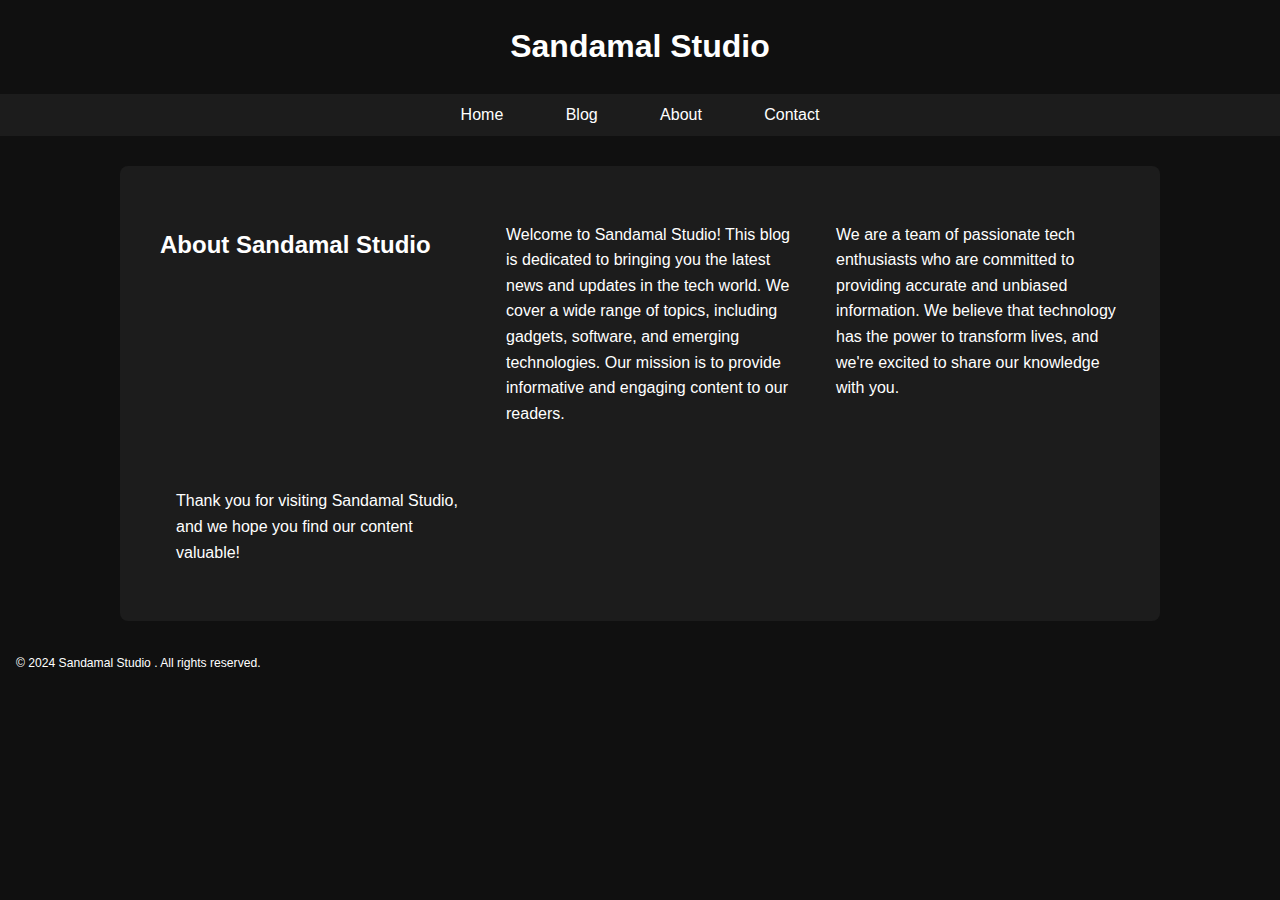
<file: about.html>
<!DOCTYPE html>
<html lang="en">
<head>
    <meta charset="UTF-8">
    <meta name="viewport" content="width=device-width, initial-scale=1.0">
    <title>Sandamal Studio | About</title>
    <link rel="stylesheet" href="style.css">
</head>
<body>
    <h1>Sandamal Studio</h1>
    <header>
         <nav>
            <a href="home.html">Home</a>
            <a href="blog.html">Blog</a>
            <a href="about.html">About</a>
            <a href="contact.html">Contact</a>
        </nav>
    </header>
       <main>
        <h2>About Sandamal Studio</h2>
        <p>
            Welcome to Sandamal Studio! This blog is dedicated to bringing you the latest news and updates in the tech world. We cover a wide range of topics, including gadgets, software, and emerging technologies. Our mission is to provide informative and engaging content to our readers.
        </p>
        <p>
            We are a team of passionate tech enthusiasts who are committed to providing accurate and unbiased information. We believe that technology has the power to transform lives, and we're excited to share our knowledge with you.
        </p>
        <p>
            Thank you for visiting Sandamal Studio, and we hope you find our content valuable!
        </p>
    </main>
    <p class="p-text">© 2024 Sandamal Studio . All rights reserved.</p>
    <script src="script.js"></script>
</body>
</html>
</file>
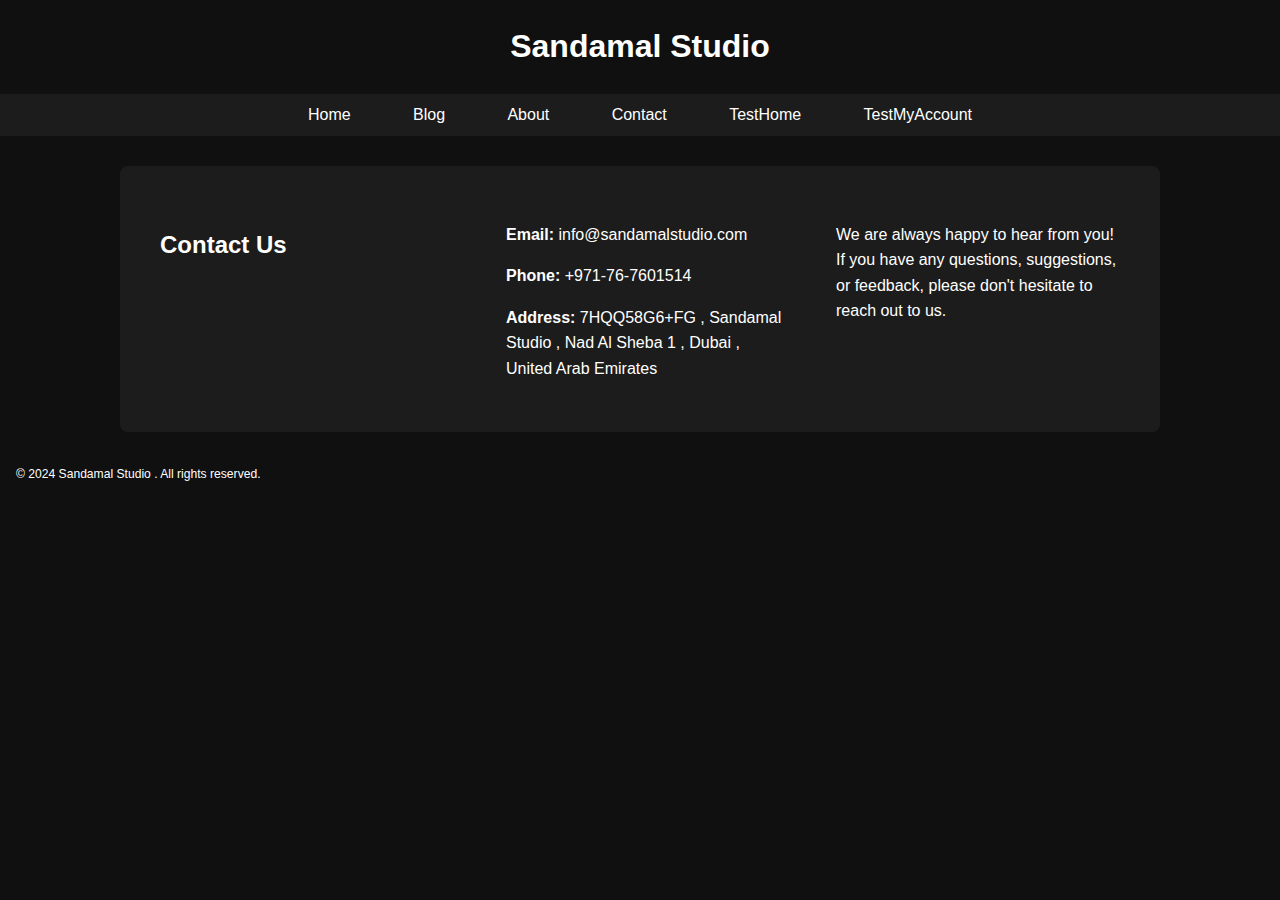
<file: contact.html>
<!DOCTYPE html>
<html lang="en">
<head>
    <meta charset="UTF-8">
    <meta name="viewport" content="width=device-width, initial-scale=1.0">
    <title>Sandamal Studio | Contact</title>
    <link rel="stylesheet" href="style.css">
</head>
<body>
    <h1>Sandamal Studio</h1>
    <header>
         <nav>
            <a href="home.html">Home</a>
            <a href="blog.html">Blog</a>
            <a href="about.html">About</a>
            <a href="contact.html">Contact</a>
            <a href="testhome.html">TestHome</a>
            <a href="testmy-account.html">TestMyAccount</a>
        </nav>
    </header>
     <main>
        <h2>Contact Us</h2>
        <div class="contact-info">
            <p><strong>Email:</strong> info@sandamalstudio.com</p>
            <p><strong>Phone:</strong> +971-76-7601514</p>
            <p><strong>Address:</strong> 7HQQ58G6+FG , Sandamal Studio , Nad Al Sheba 1 , Dubai , United Arab Emirates</p>
        </div>
        <p>We are always happy to hear from you! If you have any questions, suggestions, or feedback, please don't hesitate to reach out to us.</p>
    </main>
    <p class="p-text">© 2024 Sandamal Studio . All rights reserved.</p>
    <script src="script.js"></script>
</body>
</html>
</file>
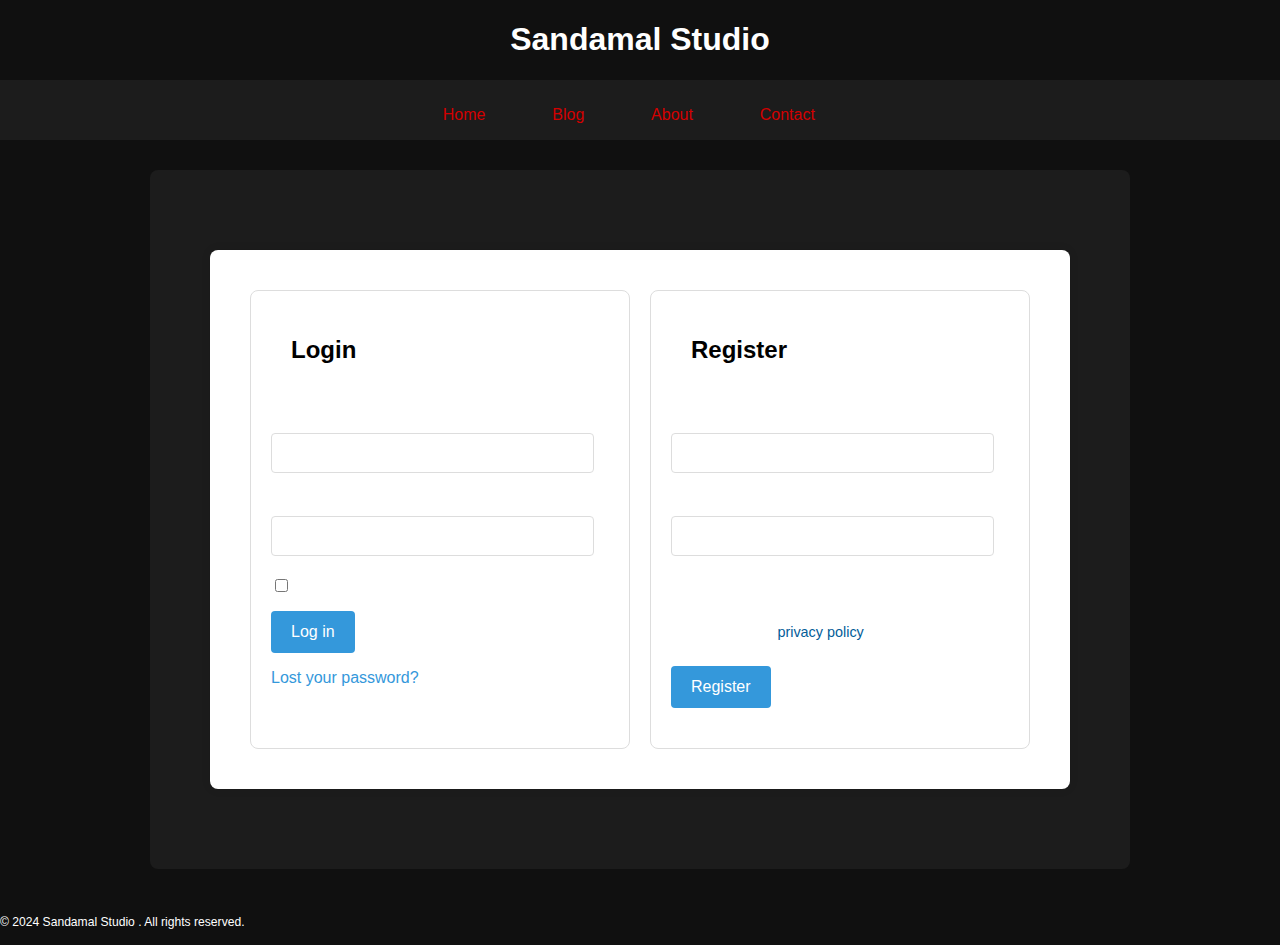
<file: my-account.html>
<!DOCTYPE html>
<html lang="en">
<head>
    <meta charset="UTF-8">
    <meta name="viewport" content="width=device-width, initial-scale=1.0">
    <title>Sandamal Studio | My Account</title>
    <link rel="stylesheet" href="stylelog.css">
</head>
<body>
    <h1>Sandamal Studio</h1>
    <header>
        <nav>
            <ul>
                <div class="woo">
                    <a href="home.html">Home</a>
                    <a href="blog.html">Blog</a>
                    <a href="about.html">About</a>
                    <a href="contact.html">Contact</a>
                    <a href="my-account.html"><i class="fa fa-user-o" style="color: #ffffff;" ></i></a>
                </div>
            </ul>
        </nav>
    </header>
<main>
    <section class="default-page-content">
    <div class="container">
        <div class="content-wrapper default"><div class="woocommerce"><div class="woocommerce-notices-wrapper"></div>

    <div class="u-columns col2-set" id="customer_login">

    <div class="u-column1 col-1">


        <h2>Login</h2>

        <form class="woocommerce-form woocommerce-form-login login" method="post">

        
            <p class="woocommerce-form-row woocommerce-form-row--wide form-row form-row-wide">
            <label for="username">Username or email address <span class="required" aria-hidden="true">*</span><span class="screen-reader-text">Required</span></label>
            <input type="text" class="woocommerce-Input woocommerce-Input--text input-text" name="username" id="username" autocomplete="username" value="" required="" aria-required="true">			</p>
            <p class="woocommerce-form-row woocommerce-form-row--wide form-row form-row-wide">
            <label for="password">Password <span class="required" aria-hidden="true">*</span><span class="screen-reader-text">Required</span></label>
            <span class="password-input"><input class="woocommerce-Input woocommerce-Input--text input-text" type="password" name="password" id="password" autocomplete="current-password" required="" aria-required="true"><span class="show-password-input"></span></span>
            </p>

        
            <p class="form-row">
            <label class="woocommerce-form__label woocommerce-form__label-for-checkbox woocommerce-form-login__rememberme">
                <input class="woocommerce-form__input woocommerce-form__input-checkbox" name="rememberme" type="checkbox" id="rememberme" value="forever"> <span>Remember me</span>
            </label>
            <input type="hidden" id="woocommerce-login-nonce" name="woocommerce-login-nonce" value="4af5be0d24"><input type="hidden" name="_wp_http_referer" value="/my-account/">				<button type="submit" class="woocommerce-button button woocommerce-form-login__submit" name="login" value="Log in">Log in</button>
            </p>
            <p class="woocommerce-LostPassword lost_password">
            <a href="https://sandamalgt99.github.io/sandamalstudio.github.io/my-account/lost-password/">Lost your password?</a>
            </p>

        
        </form>


    </div>

    <div class="u-column2 col-2">

        <h2>Register</h2>

        <form method="post" class="woocommerce-form woocommerce-form-register register">

        
        
            <p class="woocommerce-form-row woocommerce-form-row--wide form-row form-row-wide">
             <label for="reg_email">Email address <span class="required" aria-hidden="true">*</span><span class="screen-reader-text">Required</span></label>
                <input type="email" class="woocommerce-Input woocommerce-Input--text input-text" name="email" id="reg_email" autocomplete="email" value="" required="" aria-required="true">			</p>

        
                <p class="woocommerce-form-row woocommerce-form-row--wide form-row form-row-wide">
                <label for="reg_password">Password <span class="required" aria-hidden="true">*</span><span class="screen-reader-text">Required</span></label>
                <span class="password-input"><input type="password" class="woocommerce-Input woocommerce-Input--text input-text" name="password" id="reg_password" autocomplete="new-password" required="" aria-required="true"><span class="show-password-input"></span></span>
                </p>

        
                <wc-order-attribution-inputs><input type="hidden" name="wc_order_attribution_source_type" value="organic"><input type="hidden" name="wc_order_attribution_referrer" value="https://www.google.com/"><input type="hidden" name="wc_order_attribution_utm_campaign" value="(none)"><input type="hidden" name="wc_order_attribution_utm_source" value="google"><input type="hidden" name="wc_order_attribution_utm_medium" value="organic"><input type="hidden" name="wc_order_attribution_utm_content" value="(none)"><input type="hidden" name="wc_order_attribution_utm_id" value="(none)"><input type="hidden" name="wc_order_attribution_utm_term" value="(none)"><input type="hidden" name="wc_order_attribution_utm_source_platform" value="(none)"><input type="hidden" name="wc_order_attribution_utm_creative_format" value="(none)"><input type="hidden" name="wc_order_attribution_utm_marketing_tactic" value="(none)"><input type="hidden" name="wc_order_attribution_session_entry" value="https://sandamalgt99.github.io/sandamalstudio.github.io/home.html"><input type="hidden" name="wc_order_attribution_session_start_time" value="2024-12-26 05:20:46"><input type="hidden" name="wc_order_attribution_session_pages" value="3"><input type="hidden" name="wc_order_attribution_session_count" value="1"><input type="hidden" name="wc_order_attribution_user_agent" value="Mozilla/5.0 (Windows NT 10.0; Win64; x64) AppleWebKit/537.36 (KHTML, like Gecko) Chrome/131.0.0.0 Safari/537.36"></wc-order-attribution-inputs><div class="woocommerce-privacy-policy-text"><p>Your personal data will be used to support your experience throughout this website, to manage access to your account, and for other purposes described in our <a href="https://sandamalgt99.github.io/sandamalstudio.github.io/terms-and-conditions.html" class="woocommerce-privacy-policy-link" target="_blank">privacy policy</a>.</p>
    </div>
            <p class="woocommerce-form-row form-row">
                <input type="hidden" id="woocommerce-register-nonce" name="woocommerce-register-nonce" value="cdc74eb51c"><input type="hidden" name="_wp_http_referer" value="/my-account/">				<button type="submit" class="woocommerce-Button woocommerce-button button woocommerce-form-register__submit" name="register" value="Register">Register</button>
            </p>

        
        </form>

        </div>

            </div>

                </div></div>
            </div>
    </section>
</main>
    <p class="p-text">© 2024 Sandamal Studio . All rights reserved.</p>
<script src="script.js"></script>
</body>
</html>
</file>
<file: style.css>
body {
    font-family: 'Arial', sans-serif;
    margin: 0;
    padding: 0;
    background-color: #101010; 
    color: #ffffff;
    line-height: 1.6;
}
/* Body CSS Change Previwe
body {
    background-color: #f0f2f5;
    color: #212529;
} */

header {
    background: #5755552d;
    color: #ffffff;
    padding: 2;
    text-align: center;
}
/* Header CSS Change Previwe I
header {
    background: #fff;
    color: #212529;
    padding: 1em 0;
    box-shadow: 0 2px 4px rgba(0,0,0,0.1);
} */

/* Header CSS Change Previwe II
header {
    background: #fff;
    color: #212529;
    padding: 1em 0;
    box-shadow: 0 2px 4px rgba(0,0,0,0.1);
} */
 

nav {
    display: flex;
    justify-content: center;
    margin-top: 10px;
}
/* Nav CSS Change Previwe
nav {
    display: flex;
    justify-content: center;
    margin-top: 10px;
} */
 

nav a {
    color: #ffffff;
    text-decoration: none;
    margin: 0 1.2em;
    padding: 8px 12px;
    border-radius: 4px;
    transition: background-color 0.3s ease;
}

/* Nav a CSS Change Previwe I
nav a {
    color: #212529;
    text-decoration: none;
    margin: 0 1.2em;
    padding: 8px 12px;
    border-radius: 4px;
    transition: background-color 0.3s ease;
} */

/* Nav a CSS Change Previwe II
nav a {
    color: #212529;
    text-decoration: none;
    margin: 0 1.2em;
    padding: 8px 12px;
    border-radius: 4px;
    transition: background-color 0.3s ease;
} */



nav a:hover {
    background-color: #5f5b5bb0;
}


/* Nav a:hover CSS Change Previwe I
nav a:hover {
    background-color: #e9ecef;
} */

/* Nav a:hover CSS Change Previwe II
nav a:hover {
    background-color: #e9ecef;
} */



main {
    padding: 30px;
    max-width: 960px;
    margin: 30px auto;
    background: #5755552d;
    padding: 40px;
    border-radius: 8px;
    display: grid;
    grid-template-columns: repeat(auto-fit, minmax(300px, 1fr));
    gap: 30px;
}

/* Main CSS Change Previwe I
main {
    padding: 30px;
    max-width: 960px;
    margin: 30px auto;
    background-color: white;
     padding: 20px;
    border-radius: 8px;
    box-shadow: 0 2px 4px rgba(0,0,0,0.1);
} */


/* Main CSS Change Previwe II
main {
    padding: 30px;
    max-width: 960px;
    margin: 30px auto;
    background-color: white;
    padding: 100px;
    border-radius: 8px;
    box-shadow: 0 2px 4px rgba(0,0,0,0.1);
} */

.blog-post {
    background: #5755552d;
    padding: 20px;
    border-radius: 8px;
    transition: transform 0.2s ease-in-out;
}
.blog-post:hover{
    transform: translateY(-3px);
}

.blog-post h2 {
    margin-bottom: 10px;
    color: #ffffff;
    font-size: 1.5em;
}

.post-meta {
    color: #949799;
    margin-bottom: 15px;
    font-style: italic;
}

.post-image {
    max-width: 100%;
    height: auto;
    margin-bottom: 15px;
    border-radius: 4px;
}

.read-more {
    display: inline-block;
    background-color: #ffffff;
    color: #000000;
    padding: 10px 20px;
    text-decoration: none;
    border-radius: 5px;
    margin-top: 15px;
     transition: background-color 0.3s ease;
}

.read-more:hover{
    background-color: #434344;
}

.event {
    background: #5755552d;
    margin-bottom: 25px;
    padding: 20px;
    border-radius: 8px;
}

.event h2 {
    margin-bottom: 10px;
    color: #ffffff;
    font-size: 1.5em;
}

.event-meta {
    color: #949799;
    margin-bottom: 15px;
    font-style: italic;
}

.event-image {
    max-width: 100%;
    height: auto;
    margin-bottom: 15px;
    border-radius: 4px;
}
.event-read-more {
    display: inline-block;
    background-color: #ffffff;
    color: #000000;
    padding: 10px 20px;
    text-decoration: none;
    border-radius: 5px;
    margin-top: 15px;
    transition: background-color 0.3s ease;
}

.event-read-more:hover{
    background-color: #434344;
}

.gallery {
    display: flex;
    flex-wrap: wrap;
    gap: 10px;
    margin-top: 30px;
}

.gallery img {
   width: 60px;
    height: auto;
    border-radius: 12px;
    object-fit: cover;
}

#snowContainer {
    position: absolute;
    top: 0;
    left: 0;
    width: 100%;
    height: 100%;
    overflow: hidden;
    pointer-events: none;
    z-index: 1000;
}

.snowflake {
    position: absolute;
    width: 5px;
    height: 5px;
    background: white;
    border-radius: 50%;
    opacity: 0.7;
}

h1 {
    color: #ffffff;
    text-align: center;
}


h2 {
    margin-bottom: 15px;
}

p {
    text-align: left;
    color: #ffffff;
    padding-left: 1em;
}

.p-text {
    font-size-adjust: 0.400;
  }

.contact-info p{
    margin-bottom: 10px;
 }

 .header-user {
    margin-bottom: 10px;
    color: #ffffff;
    font-size: 36px;
}
</file>
<file: stylelog.css>
body {
    font-family: 'Arial', sans-serif;
    margin: 0;
    padding: 0;
    background-color: #101010;; /* Black background */
    color: #ffffff; /* White text color */
    display: flex; /* Use flexbox for layout */
    flex-direction: column; /* Stack content vertically */
    min-height: 100vh;
}

/*
body {
    font-family: 'Arial', sans-serif;
    margin: 0;
    padding: 0;
    background-color: #101010; 
    color: #ffffff;
    line-height: 1.6;
} */

header {
    background: #5755552d;
    color: #ffffff;
    padding: 2;
    text-align: center;
}

nav {
    display: flex;
    justify-content: center;
    margin-top: 10px;
}

nav a {
    color: #d30000;
    text-decoration: none;
    margin: 0 1.2em;
    padding: 8px 12px;
    border-radius: 4px;
    transition: background-color 0.3s ease;
}

nav a:hover {
    background-color: #5f5b5bb0;
}


main {
    padding: 30px;
    max-width: 960px;
    margin: 30px auto;
    background: #5755552d;
    padding: 40px;
    border-radius: 8px;
    display: grid;
    grid-template-columns: repeat(auto-fit, minmax(300px, 1fr));
    gap: 30px;
}

.default-page-content {
    display: flex;
    justify-content: center;
    align-items: center;
    padding: 40px 20px;
    
}

.container {
    width: 100%;
    max-width: 1200px; /* Adjust for larger screens */
}

.content-wrapper.default {
    background-color: #fff; /* White background */
    border-radius: 8px;
    padding: 30px;
    box-shadow: 0 0 10px rgba(0,0,0,0.1);
    display: flex;
    justify-content: center;
}

.woocommerce{
        width: 100%;
        max-width: 800px; /* Adjust max-width */
    }
.u-columns {
        display: flex;
        flex-wrap: wrap;
        justify-content: space-between;
    }
    
.u-column1, .u-column2 {
    flex: 1;
    padding: 20px;
    margin: 10px;
    box-sizing: border-box;
    border: 1px solid #ddd;
    border-radius: 8px;
}
@media (max-width: 768px) {
    .u-columns {
        flex-direction: column;
    }
}

h1 {
    color: #ffffff;
    text-align: center;
}


h2 {
    /*border-bottom: 1px solid #eee;
    padding-bottom: 10px; */
    display: inline-block;
    background-color: #ffffff;
    color: #000000; /* A black for headings */
    padding: 10px 20px;
    text-decoration: none;
    border-radius: 5px;
    margin-top: 15px;
    transition: background-color 0.3s ease;
}

.woocommerce-form-row {
    margin-bottom: 20px;
}

label {
    display: block;
    margin-bottom: 5px;
    font-weight: bold;
}

.woocommerce-Input {
    width: calc(100% - 15px); /* Adjust as needed */
    padding: 10px;
    border: 1px solid #ddd;
    border-radius: 4px;
    box-sizing: border-box;
    font-size: 16px;
    transition: border-color 0.2s ease-in-out;
}

.woocommerce-Input:focus {
    border-color: #3498db; /*  a blue for focus */
    outline: none;
}


.woocommerce-button {
    background-color: #3498db; /* blue button */
    color: white;
    padding: 12px 20px;
    border: none;
    border-radius: 4px;
    cursor: pointer;
    font-size: 16px;
    transition: background-color 0.3s ease;
    margin-top: 10px;
    width: fit-content;
}

.woocommerce-button:hover {
    background-color: #2980b9; /* a darker blue on hover */
}

.lost_password {
    margin-top: 10px;
    text-align: left;
}

.lost_password a {
    color: #3498db;
    text-decoration: none;
}

.lost_password a:hover {
    text-decoration: underline;
}

.woocommerce-privacy-policy-text{
    font-size: 0.9em;
    margin-top: 20px;
}
.woocommerce-privacy-policy-text a{
        color: #045d99;
        text-decoration: none;
}
.woocommerce-privacy-policy-text a:hover{
            text-decoration: underline;
}

.p-text {
    font-size-adjust: 0.400;
  }
  
.screen-reader-text{
        font-size: 13px;
}

.required{
        font-size: 13px;
}
</file>
